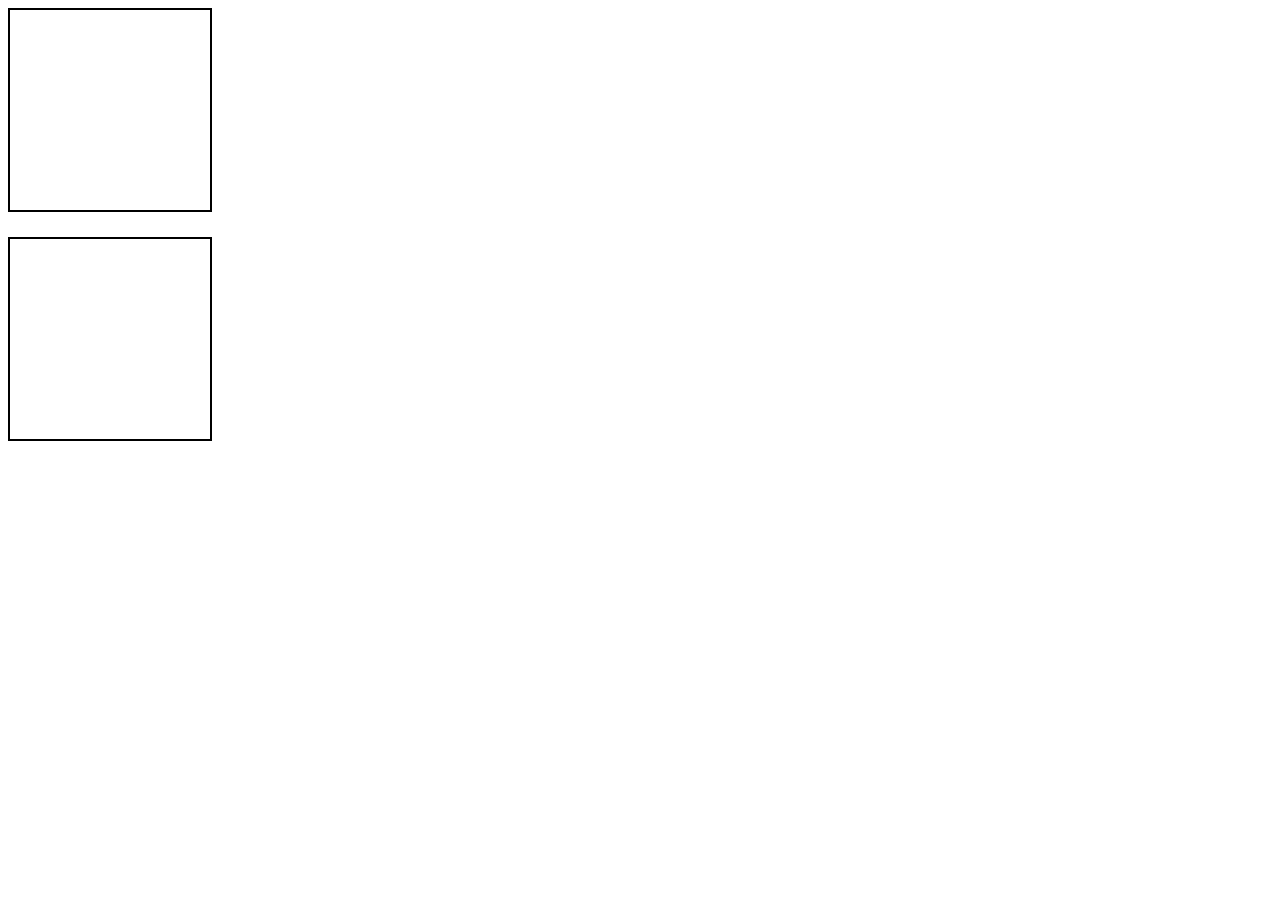
<file: Exercise 1/index.html>
<!-- Scope/DOM/Event Mini Challenges
Goal:

Demonstrate understanding of DOM manipulation and events. Build familiarity with JS syntax.

Assignment:

Complete and submit the following three exercises to go over JavaScript event binding:

1.
Create an HTML page with two buttons that argue with each other. When one button is clicked, the text "I'm right" should be placed next to it. When the other button is clicked, the text is replaced with, "No, I'm right!"

2.
Create an HTML page with a large element on the page that says "Don't hover over me" inside of it. When you hover over the element, send an alert to the user that says, "Hey, I told you not to hover over me!"

3.
Create an HTML page with javascript that listens for a keypress.
When the user presses that key, the text of the h1 should show the value of the key they have pressed.
Example: If the user presses "J", the text inside the h1 should be "J".

4.
Create an HTML page with a form. The form should include inputs for a username, password, an h1 tag as well as a button. In a Javascript file, write code that does the following things when the button is pressed:
checks that the password is 12345678
checks that the username is less than 14 characters in length
if the info in the form is correct, have Javascript change the text in the h1 to say "Congrats on knowing your username and password!" if anything is wrong, send an alert message saying "Incorrect username or password"

Grading criteria:

Code has a comment that notes which problem the code snippet is attempting to solve.

All solutions should explicitly fulfill the requirements noted in each problem.
Complete = Meets all grading criteria above.

Incomplete = Does not meet all grading criteria above. Needs improvement or missing submission. -->

<!DOCTYPE html>
<html>
<head>
	<title></title>
	<link rel="stylesheet" type="text/css" href="index.css">
</head>
<body>

	<div id='box1'></div>
	<div id='box2'></div>

<script type="text/javascript" src='index.js'></script>
</body>
</html>
</file>
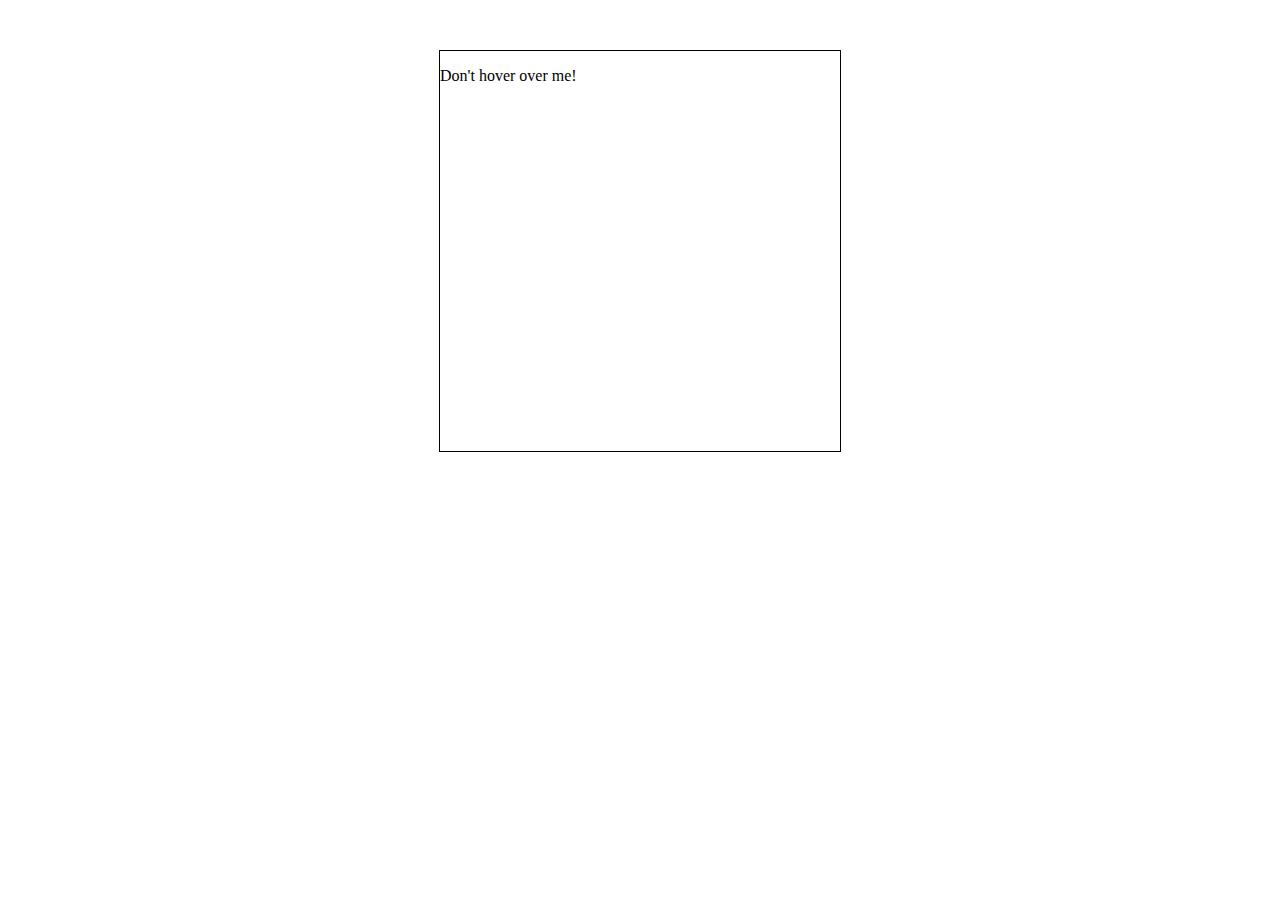
<file: Exercise 2/index.html>
<!-- 2.
Create an HTML page with a large element on the page that says "Don't hover over me" inside of it. When you hover over the element, send an alert to the user that says, "Hey, I told you not to hover over me!" -->

<!DOCTYPE html>
<html>
<head>
	<title></title>
	<link rel="stylesheet" type="text/css" href="index.css">
</head>
<body>

<div id='bigbox'>
	<p id = 'text'>Don't hover over me!</p>
</div>

<script type="text/javascript" src='index.js'></script>
</body>
</html>
</file>
<file: Exercise 1/index.css>
#box1 {
	width: 200px;
	height: 200px;
	border: 2px solid black;
	margin-bottom: 25px;
}

#box2 {
	width: 200px;
	height: 200px;
	border: 2px solid black;
}
</file>
<file: Exercise 2/index.css>
#bigbox {
	height: 400px;
	width: 400px;
	border: 1px solid black;
	margin: auto;
	margin-top: 50px;
}
</file>
